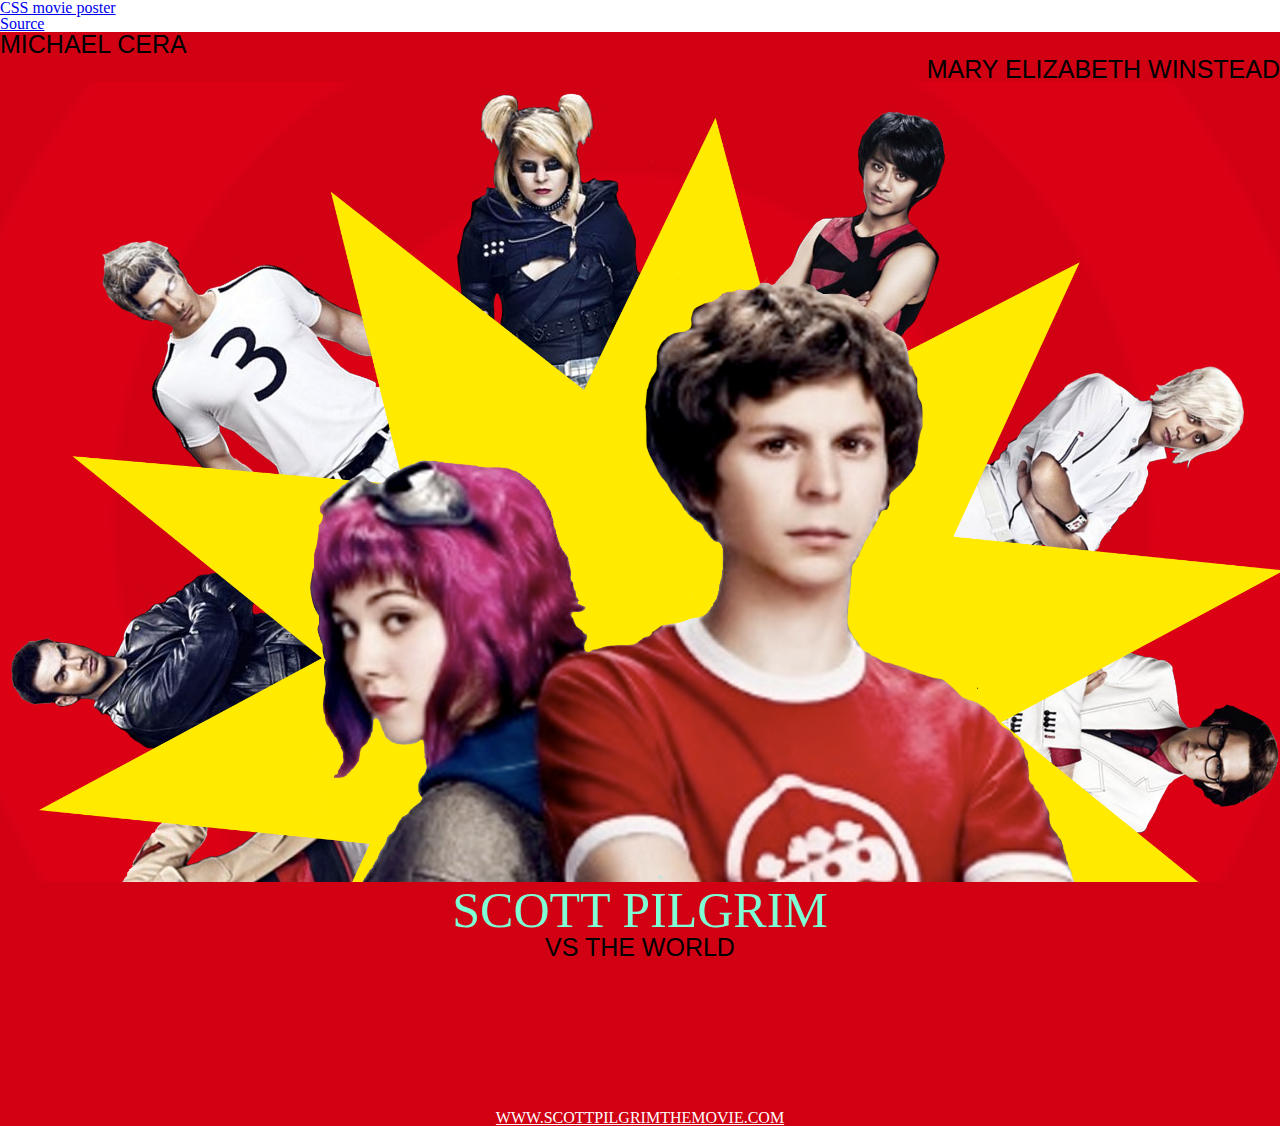
<file: index.html>
<!DOCTYPE html>
<html>
    <head>
        <meta charset="utf-8">
        <meta name="viewport" content="width=device-width, initial scale=1">
        <title>COMP1002 - Lesson 6</title>
        <link rel="stylesheet" href="Content/reset.css">
        <link rel="stylesheet" href="Content/main.css">
        
    </head>
    
    
    <body>
           <header>
               <ul>
                   <li class="active"><a href="index.html">CSS movie poster</a></li>
                   <li><a href="other.html">Source</a></li>
               </ul>
           </header>
            <div class="Names">
                <p class="left">MICHAEL CERA</p><p class="right">MARY ELIZABETH WINSTEAD</p>
            </div>
        <img src ="Assets/images/SPvTW_Half_Size.png" alt="Scott Pilgrim, and the main characters.">
        <div class="Titlep1">
           <p>SCOTT
           PILGRIM</p>
            
        </div>
        <div class="Titlep2">
           <p>VS THE WORLD</p>
            
        </div>
        
        <footer>
            <a class="posterLink" href="http://www.scottpilgrimthemovie.com/">WWW.SCOTTPILGRIMTHEMOVIE.COM</a>
        </footer>
    </body>
</html>
</file>
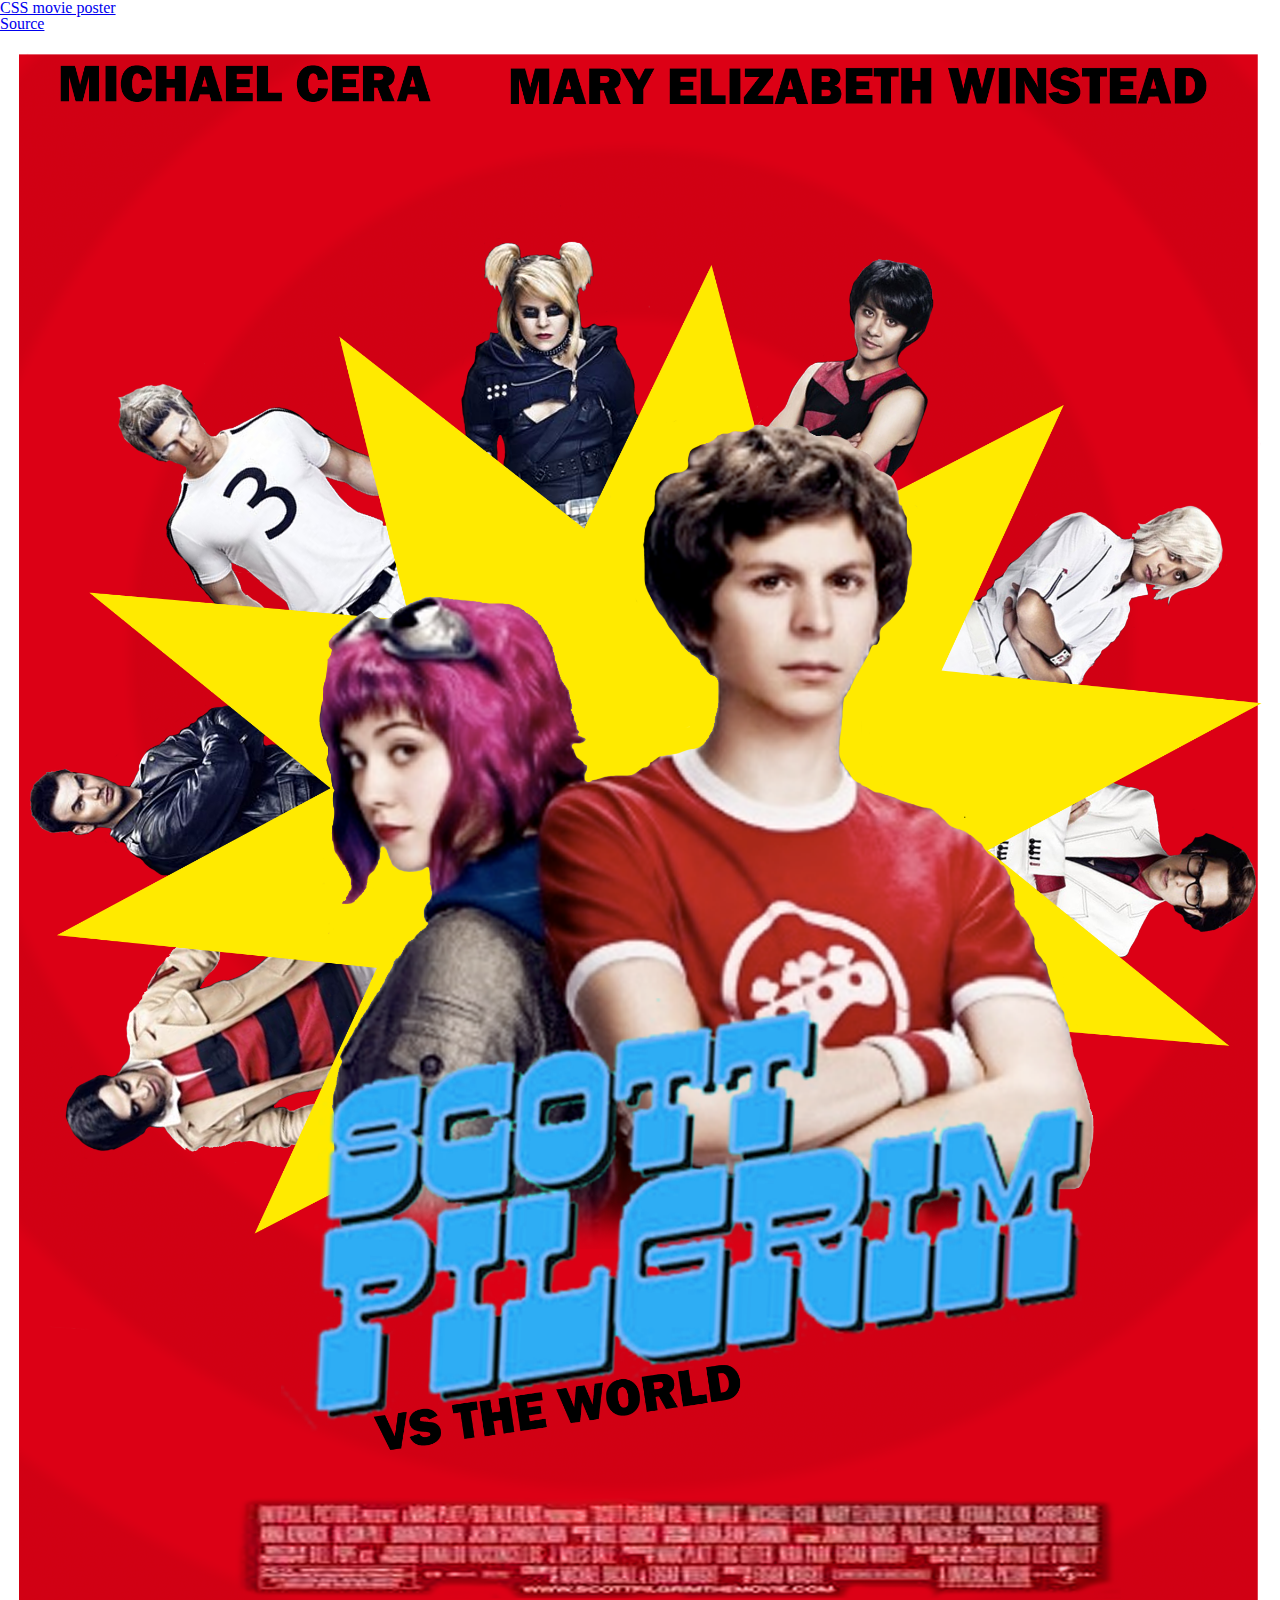
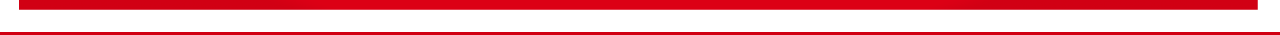
<file: other.html>
<!DOCTYPE html>
<html>
    <head>
        <meta charset="utf-8">
        <meta name="viewport" content="width=device-width, initial scale=1">
        <title>COMP1002 - Lesson 6</title>
        <link rel="stylesheet" href="Content/reset.css">
        <link rel="stylesheet" href="Content/main.css">
        
    </head>
    <body>
       <header>
               <ul>
                   <li><a href="index.html">CSS movie poster</a></li>
                   <li class="active"><a href="other.html">Source</a></li>
               </ul>
           </header>
            <main>
                <img src="Assets/images/SPvTW_Full_Size.png" alt="Full sized movie poster">
            </main>
    </body>
</html>
</file>
<file: Content/main.css>
@font-face{
  font-family: myFirstFont;
    src: url(Superfly Regular)
}
header{
 background-color: white;
}

div.Names {
    font: Arial;
    font-family: sans-serif;
    font-weight: 0;
    font-size: 25px;
    
}

p.left{
    text-align: left;
    text-indent: 0%;
}

p.right{
    text-align: right;
    
}

.Titlep1{
   
    font: Superfly Regular;
    font-size: 50px;
    text-align: Center;
    color: aquamarine;

}

.Titlep2{
    font: Arial;
    font-family: sans-serif;
    font-style: Bold;
    font-size: 25px;
    text-align: Center;
}

img {
 width: 100%;
}

footer{
    text-align: center;
    color: white;
    padding-top:150px;
} 
a.posterLink:link{color: white;
}
a.posterLink:visited{color: white;
}
a.posterLink:hover{color: white;
}
a.posterLink:active{color: white;
}
html {
 background-color: #d10013;   
}
</file>
